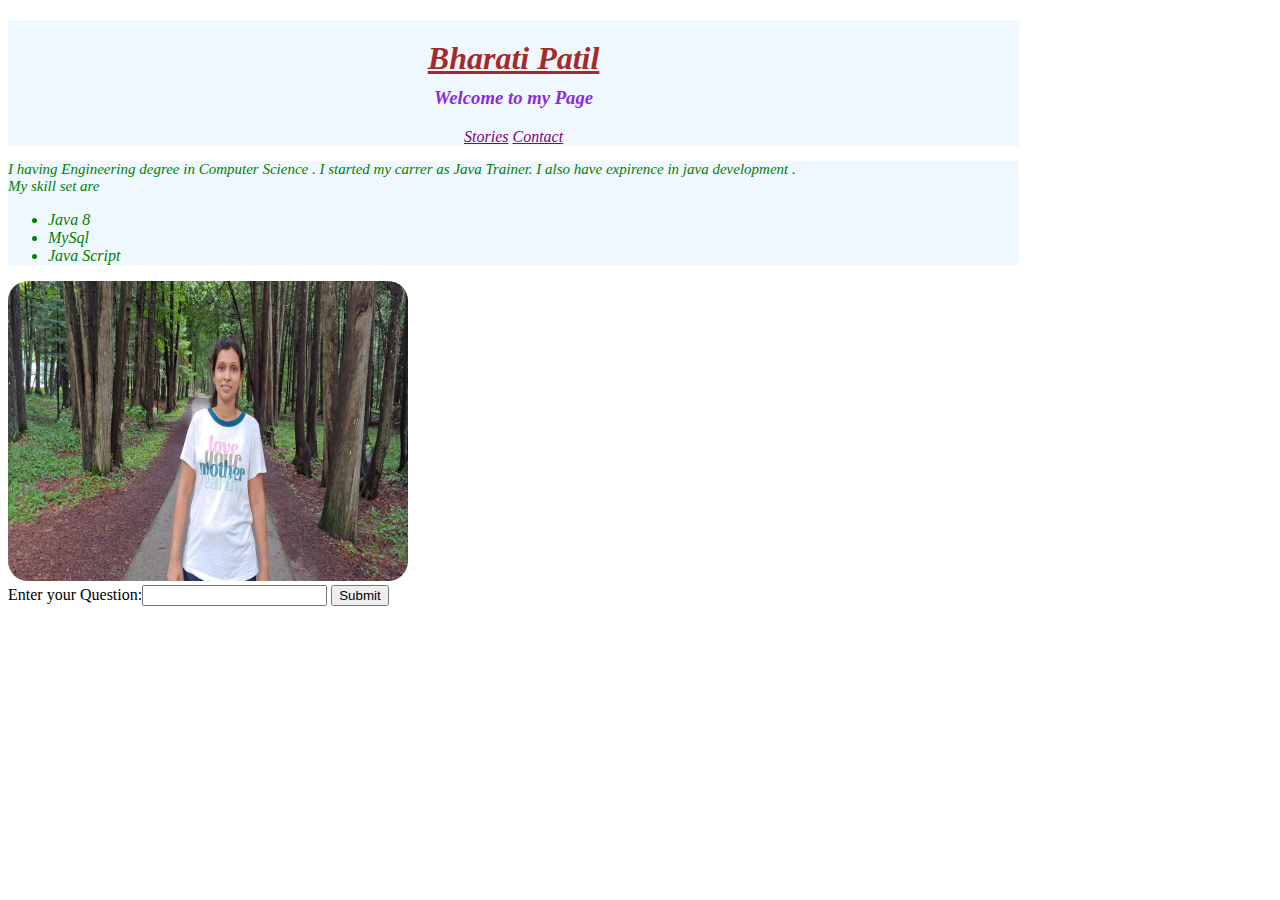
<file: index.html>
<!DOCTYPE html>
<html>
    <head>
        <link rel="stylesheet" type="text/css" href="/css/style.css">
        <title>Bharati</title>
        
    </head>
    <body>
       
        <div class="part1">
        <h2 class="nametext">Bharati Patil</h2>
        <h3 class="text"> Welcome to my Page</h3>
        <nav>
            <a href="/pages/Stories.html">Stories</a>
            <a href="/pages/contact.html">Contact</a>
        </nav>
    </div>
  
    <div class="part2">
        <p>
           I having Engineering degree in Computer Science . I started my carrer as Java Trainer. I also have expirence in java development .<br> 
           My skill set are
          
           <ul >
               <li>Java 8</li>
               <li>MySql</li>
               <li>Java Script</li>
          
           </ul>
        </p>
           </div>
    
        <img  class ="picture" src="/images/mypic.jpg" alt="Bharati" > 
      
   
   <form action="">
     Enter your Question:<input type="text" name="question"/>
       <input type="submit">
   </form>

    </body>
</html>
</file>
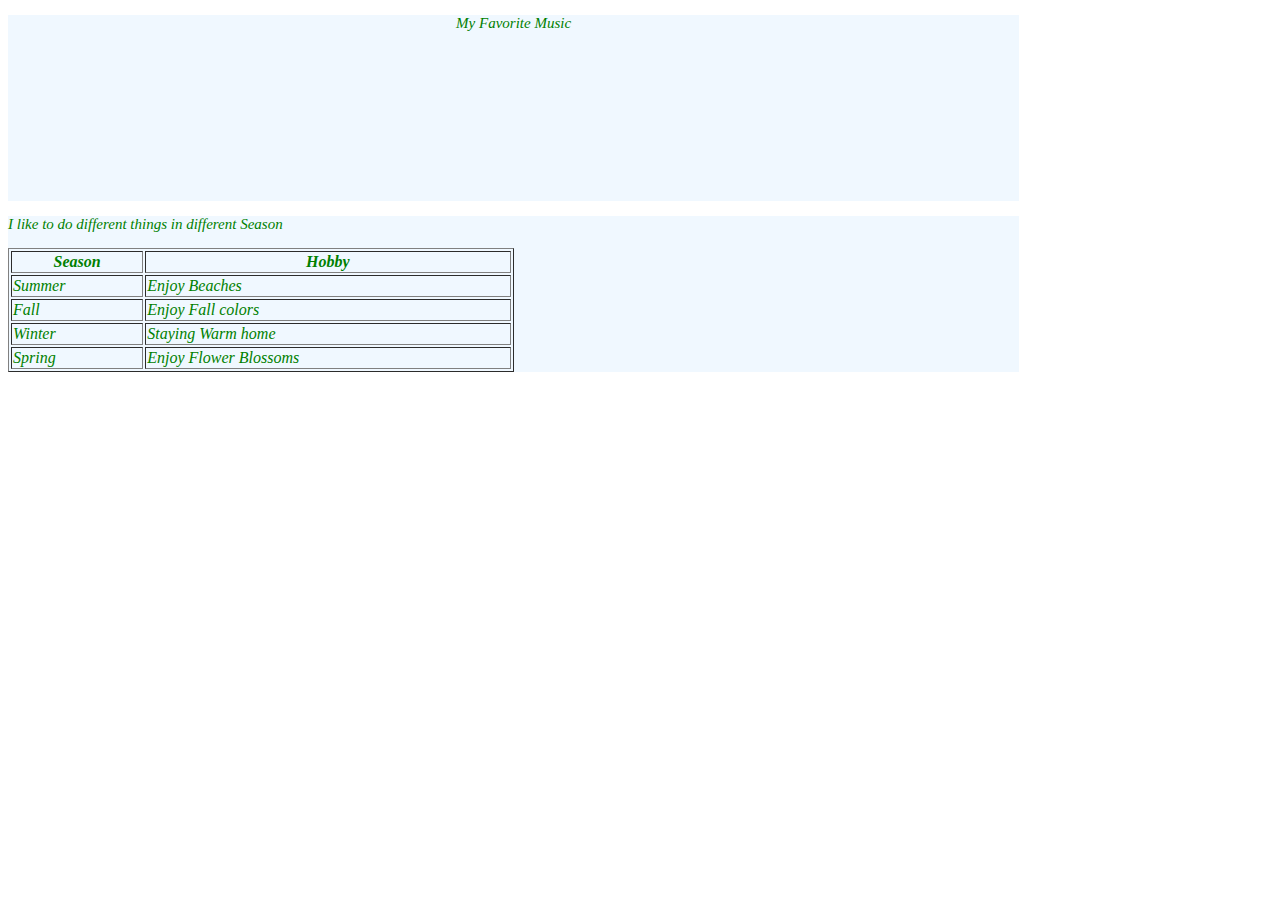
<file: pages/Stories.html>
<!DOCTYPE html>
<html>
    <head>
        <title>Stories</title>
       <link rel="stylesheet" type="text/css" href="/css/style.css">
    </head>
    <body>
        <div class="part1">
      <p>My Favorite Music</p>  
   <iframe  src="https://www.youtube.com/embed/4cSXXYnco_g" title="YouTube video player" 
   frameborder="0" allow="accelerometer; autoplay; clipboard-write; encrypted-media; gyroscope; picture-in-picture"
    allowfullscreen></iframe>
    </div>
    <div class="part2">
    <p>I like to do different things in different Season</p>
    <table width="50%" border="solid"> 
        <tr>
            <th>Season</th>
            <th>Hobby</th>
        </tr>
        <tr>
            <td>Summer</td>
            <td>Enjoy Beaches</td>
        </tr>
        <tr>
            <td>Fall</td>
            <td>Enjoy Fall colors</td>
        </tr>
        <tr>
            <td>Winter</td>
            <td>Staying Warm home</td>
        </tr>
        <tr>
            <td>Spring</td>
            <td>Enjoy Flower Blossoms</td>
        </tr>
    </table>
    </div>
    </body>

</html>
</file>
<file: css/style.css>
p{
    font-size: 15px;
}
li{
font-style: calibri;
}
a{
    color: purple;
}
.part1{
    color :green;
font-style: oblique;
text-decoration: solid;
text-align: center;
margin-top: auto;    
background-color: aliceblue;  
height: 50%;
width: 80%;
   
}
.part2
{
color :green;
font-style: oblique;
text-decoration: solid;


background-color: aliceblue;  
height: 70%;
width: 80%;
  
}
body{
    background-color:white;
}

.iframe
{
width:"560";
height:"315";

}
.nametext
{
font-size: 2rem;
text-decoration: underline;
text-align: center;
color:brown;
padding: 20px;
margin:20px;
}
.text{
text-align: center;
color: blueviolet;
padding: -40px;
margin-top: -30px;
}
nav
{


text-align: center;

position: relative;


}
.picture
{
border-radius: 20px;
box-shadow: 10px;
position:static;
width:400px ;
height:300px;

}
</file>
